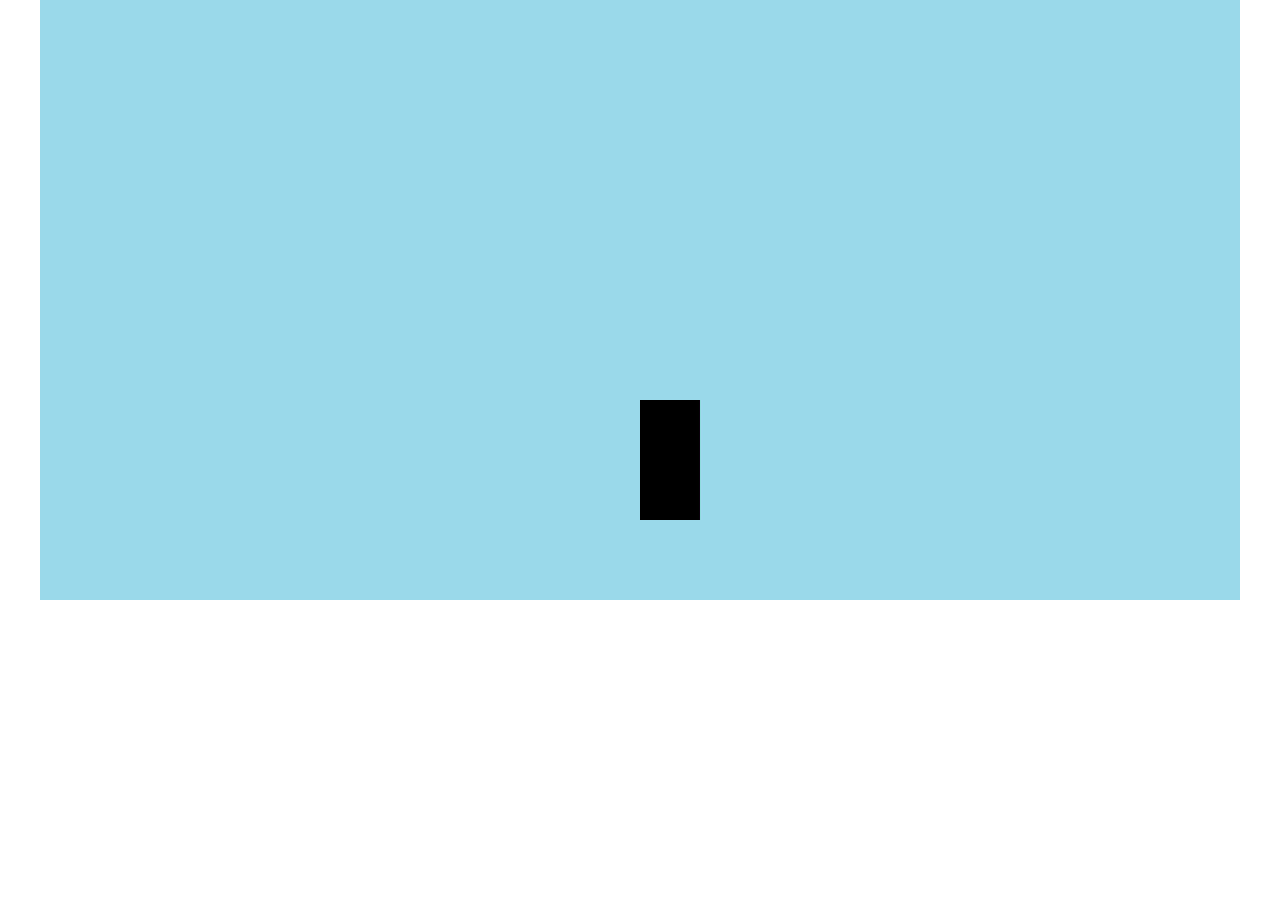
<file: alex/index.html>
<html lang="none" style="margin: 0; padding: 0;">
<head>
    <title>Half Life Alyx 2D</title>
</head>
    <body style="padding: 0; margin: 0;text-align: center;">
        <canvas id="canvas" width="1200" height="600" style="background-color: #eee;"></canvas>
<script type="text/javascript">
let canvas = document.getElementById("canvas");
let ctx = canvas.getContext("2d");
function random(min, max) {
min = Math.ceil(min);
max = Math.floor(max);
return Math.floor(Math.random() * (max - min + 1)) + min;
}
class Control{
    constructor(){
        this.up = false;
        this.right = false;
        this.down = false;
        this.left = false;
        this.jump = false;
        this.keyMap = new Map([
            [65,'left'],[68,'right'],/*[87,'up'],[83,'down'],*/[32,'jump']
        ]);
        document.addEventListener('keydown',(event) => this.update(event,true));
        document.addEventListener('keyup',(event) => this.update(event,false));
    }

    update(event,pressed){
        if(this.keyMap.has(event.keyCode)){
            event.preventDefault();
            event.stopPropagation();
            this[this.keyMap.get(event.keyCode)] = pressed;
        }
    }
}
//-------------------------------------------------
class Object{
    constructor(isGravity){
        this.isGravity = isGravity;
        this.critical
    }
}

class ObjectGenerator{
    constructor(){
        this.objects = [];
    }

    update(index,dx,dy){
        this.objects[0].update(dx,dy);
    }
}

class Player{
    constructor(startX,startY){
        this.img = new Image();
        this.img.src = 'player.png';
        this.x = startX;
        this.y = startY;
    }

    update(dx = 0,dy = 0){
        this.x+= dx;
        this.y+= dy;
        ctx.drawImage(this.img,this.x,this.y);
    }
}

class World{
    constructor(){

        this.player = new Player(600,400);
        this.background = new Image();
        this.background.src = "ground.png";
        this.objects = new ObjectGenerator();
        this.control = new Control();
        this.speed = 2;
    }

    update(){
        ctx.clearRect(0, 0, 1200, 600);
        ctx.drawImage(this.background,0,0);
        this.controlCheck()
    }

    moving(dx,dy){
        for(let i = 0;i < this.objects.objects.length; i++){
            this.objects.update(i,-dx,-dy);
        }
        this.player.update();
    }

    controlCheck(){
        if(this.control.left){
            this.moving(-this.speed,0);
        }
        else{
            this.moving(0,0);
        }
    }
}

let world = new World();
function update(){
    world.update();
}
setInterval(update, 10);
</script>
    </body>
</html>
</file>
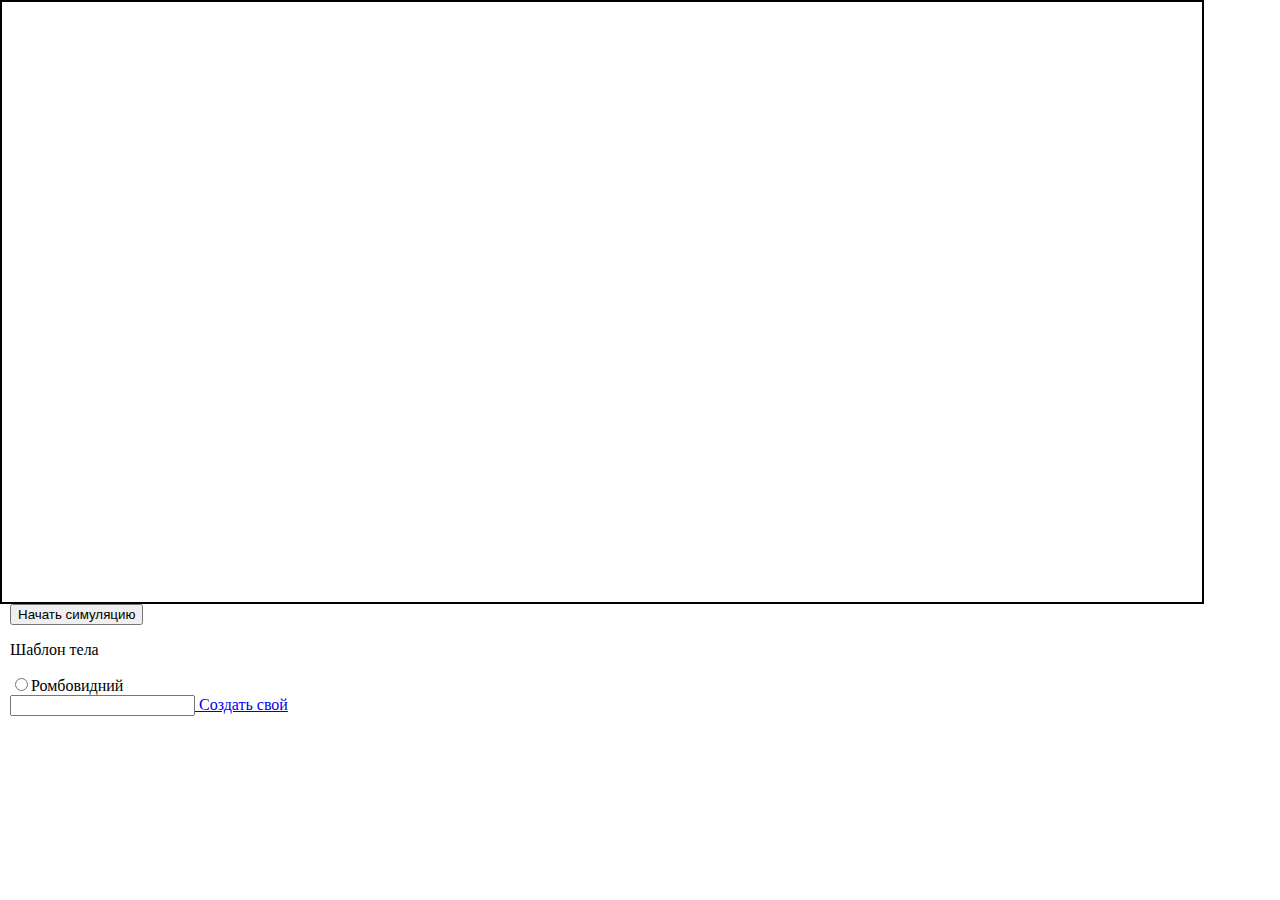
<file: simulation/index.html>
<html lang="none" style="margin: 0; padding: 0;">
<head>
    <title>Симулятор низших существ</title>
    <meta charset="UTF-8">
</head>
<body style="padding: 0; margin: 0;background-color: white;text-align: left;">
<canvas id="canvas" width="1200" height="600" style="border: 2px solid black;"></canvas>
<br>
<button style="margin-left: 10px;">Начать симуляцию</button>
<p style="margin-left: 10px;">Шаблон тела</p>
<form style="margin-left: 10px;">
    <input type="radio" name="a" aria-label="Ромбовидний"><span>Ромбовидний</span><br>
    <input type="text" name="b" aria-label="Свой"><a href="bodepatern.html"> Создать свой</a>
</form>

<script type="text/javascript">
let canvas = document.getElementById("canvas");
let ctx = canvas.getContext("2d");
/*function inRange(min,max,value) {
    return min <= max < value;
}*/
function random(min, max) {
    min = Math.ceil(min);
    max = Math.floor(max);
    return Math.floor(Math.random() * (max - min + 1)) + min;
}
class Matrix{
    constructor(){
        this.toDraw = [];
    }

    begin(){
        ctx.clearRect(0, 0, 1200, 600);
        this.toDraw = [];
    }

    drawDot(x,y,color,doNow = false){
        if(doNow){
            ctx.fillStyle = color;
            ctx.fillRect(x, y, 1, 1);
        }
        else{
            this.toDraw.push([x,y,1,1,color]);
        }
    }

    end(){
       for (let i = 0; i < this.toDraw; i++){
           ctx.fillStyle(this.toDraw[4]);
           ctx.fillRect(this.toDraw[0],this.toDraw[1],this.toDraw[2],this.toDraw[3]);
       }
    }
}

class DNA{
    constructor(len,value = null){
        this.gens = new Map([
            [0,"body"],[1,"chlorophyll"],[2,"storage"],[3,"fall"],[4,"filter"],[5,"spikes"],[6,"accelerator"],[7,"none"]
        ]);
        this.dna = [];
        if(value == null){
            for(let i = 0; i < len; i++) {
                let rand = random(0,7);
                this.dna.push(rand);
            }
        }
        else{
            this.dna = value;
        }
    }
    edit(index,value){

    }
}

class Protein{
    constructor(type,dx,dy){
        this.dx = 0;
        this.dy = 0;
        this.type = type;
        this.proteins = new Map([
            ["body",["#3a3a3a",30]],["chlorophyll",["#14b300",50]],["storage",["#8a8a8a",20]],["fall",["#ff0e0c",35]],["filter",["#0d00ff",30]],
            ["spikes",["#dcdf74",40]], ["accelerator",["#9301ff",45]],["none",["#eee",0]],["DNA",["#000",0]]
        ]);
        this.color = this.proteins.get(this.type)[0];
    }

    static pGet(key){
        return this.proteins.get(key);
    }
}

class Object{
    constructor(dnaLen,startX,startY,id,isFirst = false){
        if(isFirst) this.dna = new DNA(dnaLen);
        else this.dna = new DNA(dnaLen);
        this.dnaId = 0;
        this.elements = [new Protein("DNA")];
        this.energy = 500;
        this.x = startX;
        this.y = startY;
        this.rotation = 0;
        this.id = id;
        this.vector = 0;
        this.force = 0;
    }

    update(){

    }

    energyMining(){

    }

    grow(){
        if(this.energy >= Protein.pGet(this.dna[this.dnaId])[1]){
            this.element.push(new Protein(this.dna[this.dnaId],0,0));

            this.dnaId++;
            this.energy-= Protein.pGet(this.dna[this.dnaId])[1];
        }
    }
}

class Population{
    constructor(startSize,dnaLen){
        this.objects = [];
        this.size = startSize;
        for(let i = 0; i < this.size;i++){
            let x = 0;
            let y = 0;
            let done = 0;
            while(done !== this.objects.length){
                done = 0;
                x = random(0,1200);
                y = random(0,600);
                for(let i = 0; i < this.objects.length; i++){
                    if(!(this.objects[i].x - 8 < x < this.objects[i].x + 8 && this.objects[i].y - 8 < y < this.objects[i].x + 8)) done++;
                }
            }
            this.objects.push(new Object(dnaLen,x,y,this.objects.length));
        }
    }
}

class Engine{
    constructor(startSize,dnaLen){
        this.matrix = new Matrix();
        this.population = new Population(startSize,dnaLen);
    }


}
//Dna len  = 144
function update(){
}
setInterval(update, 10);
</script></body></html>
</file>
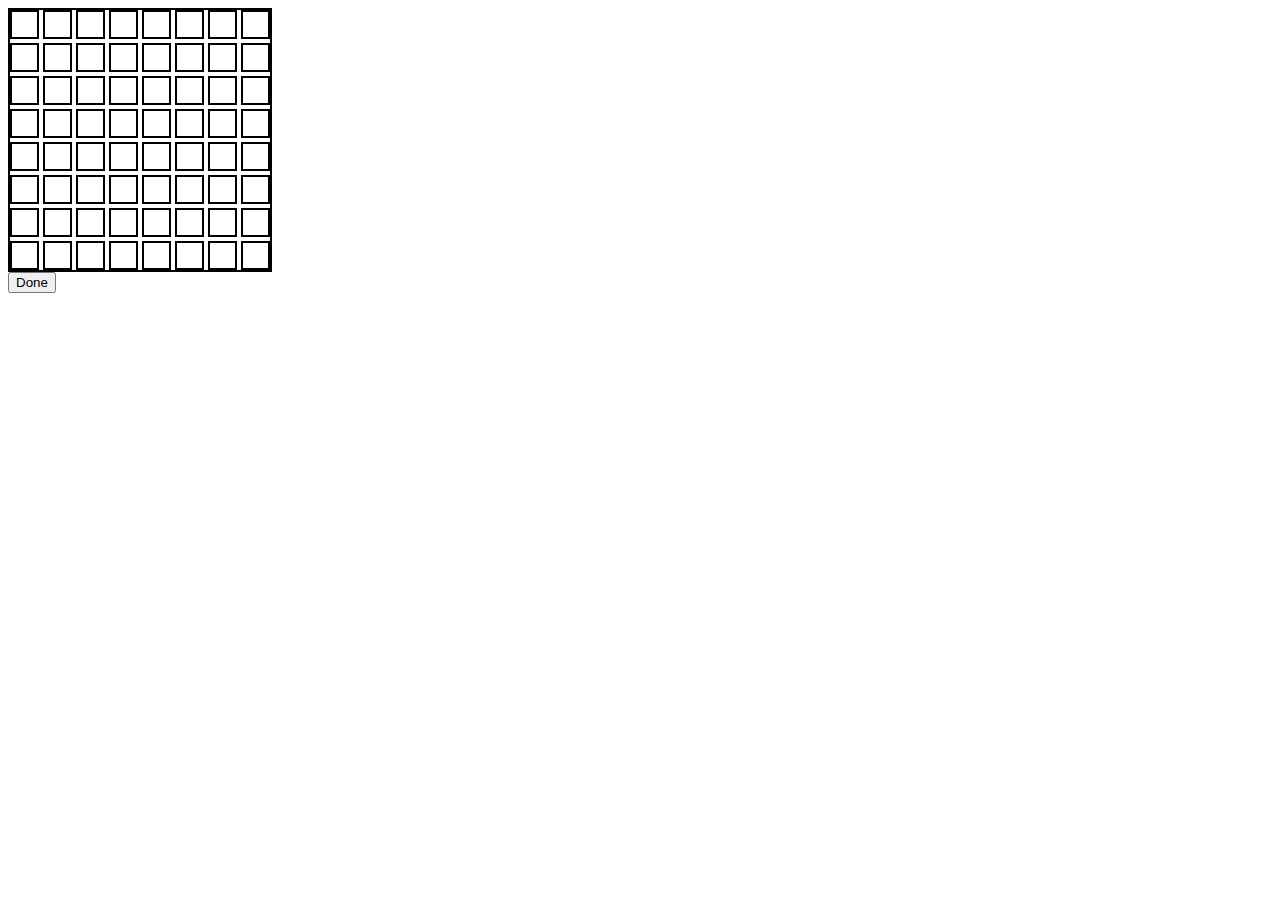
<file: test/index.html>
<html lang="ua">
<head>
    <meta charset="UTF-8">
    <title>weds</title>
    <style>
        .b{
            height: 25px;
            width: 25px;
            border: 2px solid #000;
            background-color: white;
            display: inline-block;
            margin: 0;
            padding-inline: 0;
        }
    </style>
</head>
<body>
    <div style="width: 260px;height: 260px;border: 2px solid #000;padding: 0">
        <div class="b" onmousedown="a(0)"></div>
        <div class="b" onmousedown="a(1)"></div>
        <div class="b" onmousedown="a(2)"></div>
        <div class="b" onmousedown="a(3)"></div>
        <div class="b" onmousedown="a(4)"></div>
        <div class="b" onmousedown="a(5)"></div>
        <div class="b" onmousedown="a(6)"></div>
        <div class="b" onmousedown="a(7)"></div>
        <div class="b" onmousedown="a(8)"></div>
        <div class="b" onmousedown="a(9)"></div>
        <div class="b" onmousedown="a(10)"></div>
        <div class="b" onmousedown="a(11)"></div>
        <div class="b" onmousedown="a(12)"></div>
        <div class="b" onmousedown="a(13)"></div>
        <div class="b" onmousedown="a(14)"></div>
        <div class="b" onmousedown="a(15)"></div>
        <div class="b" onmousedown="a(16)"></div>
        <div class="b" onmousedown="a(17)"></div>
        <div class="b" onmousedown="a(18)"></div>
        <div class="b" onmousedown="a(19)"></div>
        <div class="b" onmousedown="a(20)"></div>
        <div class="b" onmousedown="a(21)"></div>
        <div class="b" onmousedown="a(22)"></div>
        <div class="b" onmousedown="a(23)"></div>
        <div class="b" onmousedown="a(24)"></div>
        <div class="b" onmousedown="a(25)"></div>
        <div class="b" onmousedown="a(26)"></div>
        <div class="b" onmousedown="a(27)"></div>
        <div class="b" onmousedown="a(28)"></div>
        <div class="b" onmousedown="a(29)"></div>
        <div class="b" onmousedown="a(30)"></div>
        <div class="b" onmousedown="a(31)"></div>
        <div class="b" onmousedown="a(32)"></div>
        <div class="b" onmousedown="a(33)"></div>
        <div class="b" onmousedown="a(34)"></div>
        <div class="b" onmousedown="a(35)"></div>
        <div class="b" onmousedown="a(36)"></div>
        <div class="b" onmousedown="a(37)"></div>
        <div class="b" onmousedown="a(38)"></div>
        <div class="b" onmousedown="a(39)"></div>
        <div class="b" onmousedown="a(40)"></div>
        <div class="b" onmousedown="a(41)"></div>
        <div class="b" onmousedown="a(42)"></div>
        <div class="b" onmousedown="a(43)"></div>
        <div class="b" onmousedown="a(44)"></div>
        <div class="b" onmousedown="a(45)"></div>
        <div class="b" onmousedown="a(46)"></div>
        <div class="b" onmousedown="a(47)"></div>
        <div class="b" onmousedown="a(48)"></div>
        <div class="b" onmousedown="a(49)"></div>
        <div class="b" onmousedown="a(50)"></div>
        <div class="b" onmousedown="a(51)"></div>
        <div class="b" onmousedown="a(52)"></div>
        <div class="b" onmousedown="a(53)"></div>
        <div class="b" onmousedown="a(54)"></div>
        <div class="b" onmousedown="a(55)"></div>
        <div class="b" onmousedown="a(56)"></div>
        <div class="b" onmousedown="a(57)"></div>
        <div class="b" onmousedown="a(58)"></div>
        <div class="b" onmousedown="a(59)"></div>
        <div class="b" onmousedown="a(60)"></div>
        <div class="b" onmousedown="a(61)"></div>
        <div class="b" onmousedown="a(62)"></div>
        <div class="b" onmousedown="a(63)"></div>
    </div>
    <input type="button" value="Done" onclick="p()">
    <span id="w"></span>
    <script src="script.js"></script>
</body>
</html>
</file>
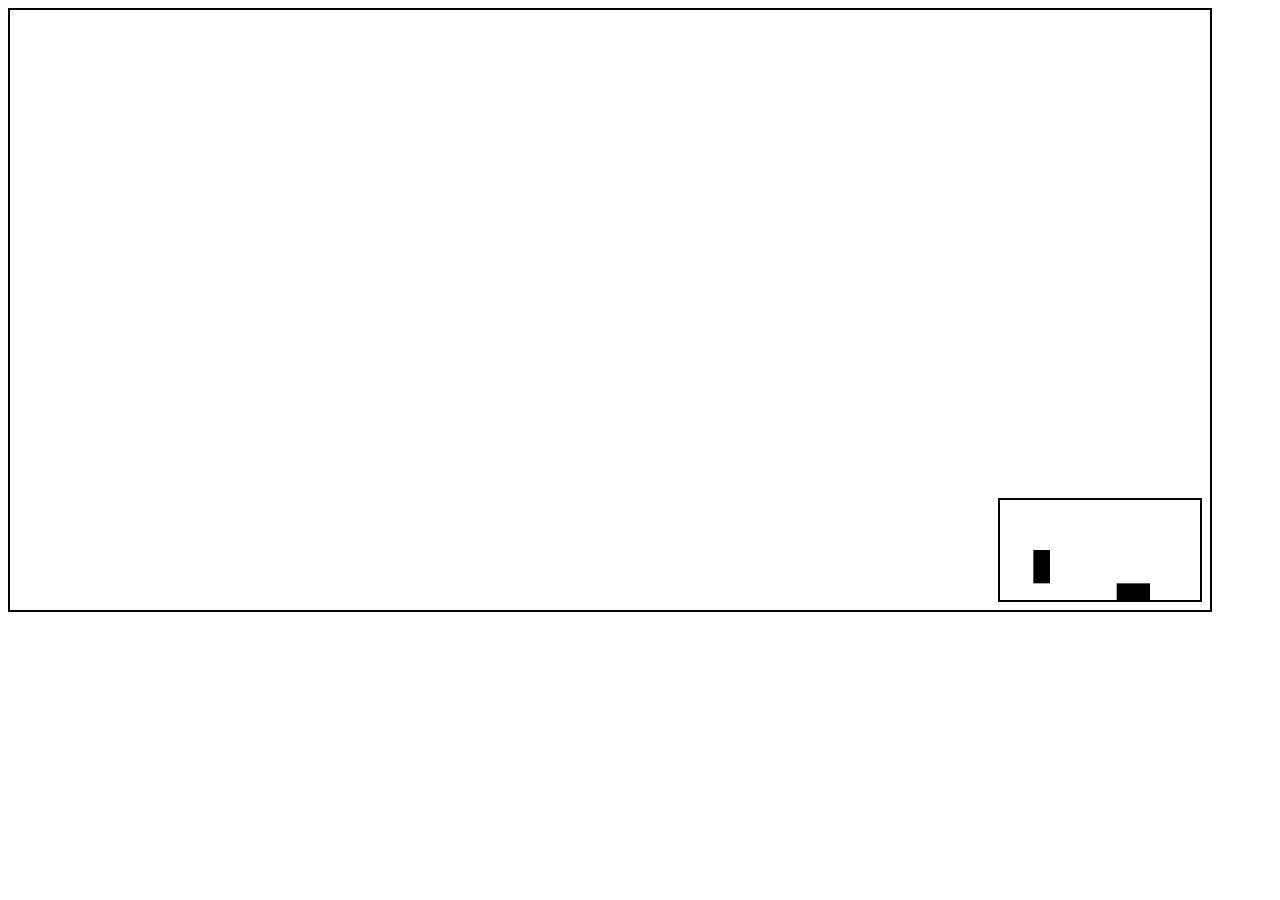
<file: 1d.html>
<!DOCTYPE html>
<html lang="en">
<head>
    <meta charset="UTF-8">
    <title>1D Game</title>
</head>
<body>
<canvas id="canvas" width="1200" height="600" style="border: 2px solid black;"></canvas>
<script>
let canvas = document.getElementById("canvas");
let ctx = canvas.getContext("2d");
class Control{
    constructor(){
        this.up = false;
        this.forward = false;
        this.down = false;
        this.back = false;
        this.jump = false;
        this.keyMap = new Map([
            [87,'forward'],[83,'back'],[32,'jump'],[38,"up"],[40,"down"]
        ]);
        document.addEventListener('keydown',(event) => this.update(event,true));
        document.addEventListener('keyup',(event) => this.update(event,false));
    }

    update(event,pressed){
        if(this.keyMap.has(event.keyCode)){
            event.preventDefault();
            event.stopPropagation();
            this[this.keyMap.get(event.keyCode)] = pressed;
        }
    }
}

class Object{
    constructor(type,color,x,y,xsize,ysize = null) {
        switch (type) {
            case "block":
                this.x = x;
                this.y = y;
                this.xsize = xsize;
                this.ysize = ysize;
                this.color = color;
                break;
        }
    }

    miniRender(mx,my,mSizeX,mSizeY){
        ctx.fillStyle = this.color;
        let x = mx+this.x*mSizeX/1200;
        let y = my+this.y*mSizeY/600;
        let sizeX = this.xsize*mSizeX/1200;
        let sizeY = this.ysize*mSizeY/600;
        if(x < mx){
            sizeX -= mx - x;
            x += mx - x;
        }
        if(y < my){
            sizeY -= my - y;
            y += my - y;
        }
        if(x + sizeX > mx + mSizeX){
            sizeX -= mx + mSizeX - x;
        }
        if(y + sizeY > my + mSizeY){
            sizeY -= my + mSizeY - y;
        }
        ctx.fillRect(x,y,sizeX,sizeY);   //1200-mSizeX x1 - ?
    }
}

class Camera{
    constructor(viewingAngle,viewingRange){
        this.va = viewingAngle;
        this.vr = viewingRange;

    }
}

class Player{
    constructor(x,y){
        this.x = x;
        this.y = y;
        this.sizeX = 100;
        this.sizeY = 200;
        this.cam = new Camera();
    }

    miniRender(mx,my,mSizeX,mSizeY){
        ctx.fillRect(mx+this.x*mSizeX/1200,my+this.y*mSizeY/600,this.sizeX*mSizeX/1200,this.sizeY*mSizeY/600);
    }
}

class World{
    constructor(mx,my,mSizeX,mSizeY){
        this.objects = [];
        this.player = new Player(200,300);
        this.mx = mx;
        this.my = my;
        this.mSizeX = mSizeX;
        this.mSizeY = mSizeY;
    }

    addObject(type,color,x,y,xsize,ysize = null){
        this.objects.push(new Object(type,color,x,y,xsize,ysize));
    }

    minimapRender(){
        ctx.fillRect(this.mx-2,this.my-2,this.mSizeX+4,this.mSizeY+4);
        ctx.clearRect(this.mx,this.my,this.mSizeX,this.mSizeY);
        for(let i = 0; i < this.objects.length;i++){
            this.objects[i].miniRender(this.mx,this.my,this.mSizeX,this.mSizeY);
        }
        this.player.miniRender(this.mx,this.my,this.mSizeX,this.mSizeY);
    }

    update(){
        ctx.clearRect(0,0,1200,600);
        this.minimapRender();
    }
}

let world = new World(990,490,200,100);
world.addObject("block","#000",700,500,200,100);
function update(){
    world.update();
}
setInterval(update, 10);
</script>
</body>
</html>
</file>
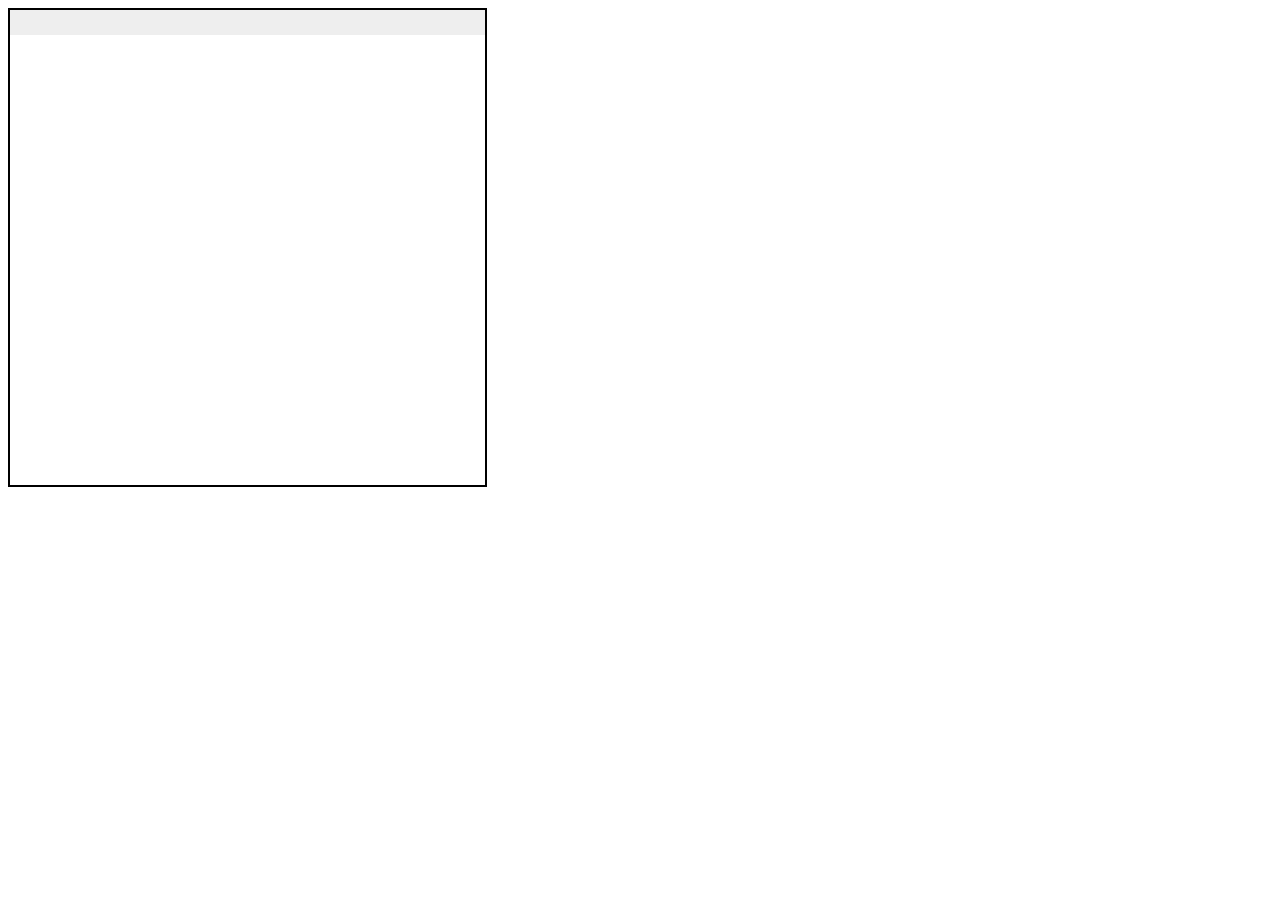
<file: simulation/bodepatern.html>
<!DOCTYPE html>
<html lang="en">
<head>
    <meta charset="UTF-8">
    <title>Body Pattern Creator</title>
</head>
<body>
<canvas width="475" height="475" id="canvas" style="border: 2px solid black;"></canvas>
<script>
let canvas = document.getElementById("canvas");
let ctx = canvas.getContext("2d");

class Cell{
    constructor(x,y){
        this.x = x;
        this.y = y;
        this.size = 25;
        this.number = -2;
    }

    update(){
        ctx.fillRect(this.x,this.y,this.size,this.size);
        if(this.number === -1) {
            ctx.fillStyle = "#fff";
            ctx.fillRect(this.x+1,this.y+1,this.size-2,this.size-2);
        }
        else if(this.number === -2){
            ctx.fillStyle = "#eee";
            ctx.fillRect(this.x+1,this.y+1,this.size-2,this.size-2);
        }
        else {
            ctx.fillStyle = "#000";
            ctx.fillRect(this.x+1,this.y+1,this.size-2,this.size-2);
            ctx.fillStyle = "#fff";
            ctx.font = "14px Arial";
            ctx.fillText(toString(this.number),this.x,this.y);
        }
    }
}

class Matrix{
    constructor(width, height){
        this.size = [width, height];
        this.cells = [];
        for(let i = 0; i < (width*height)/(25*25);i++){
            let y = Math.floor(i/19) * 25;
            let x = i* 25 - i*25*y;
            this.cells.push(new Cell(x,y));
        }
    }

    update(){
        for(let i = 0; i < this.cells.length; i++){
            this.cells[i].update();
        }
        ctx.clearRect(this.size[0],this.size[1]);
    }
}

let a = new Matrix(475,475);
function update() {
    a.update();
}

setInterval(update,10);
</script>
</body>
</html>
</file>
